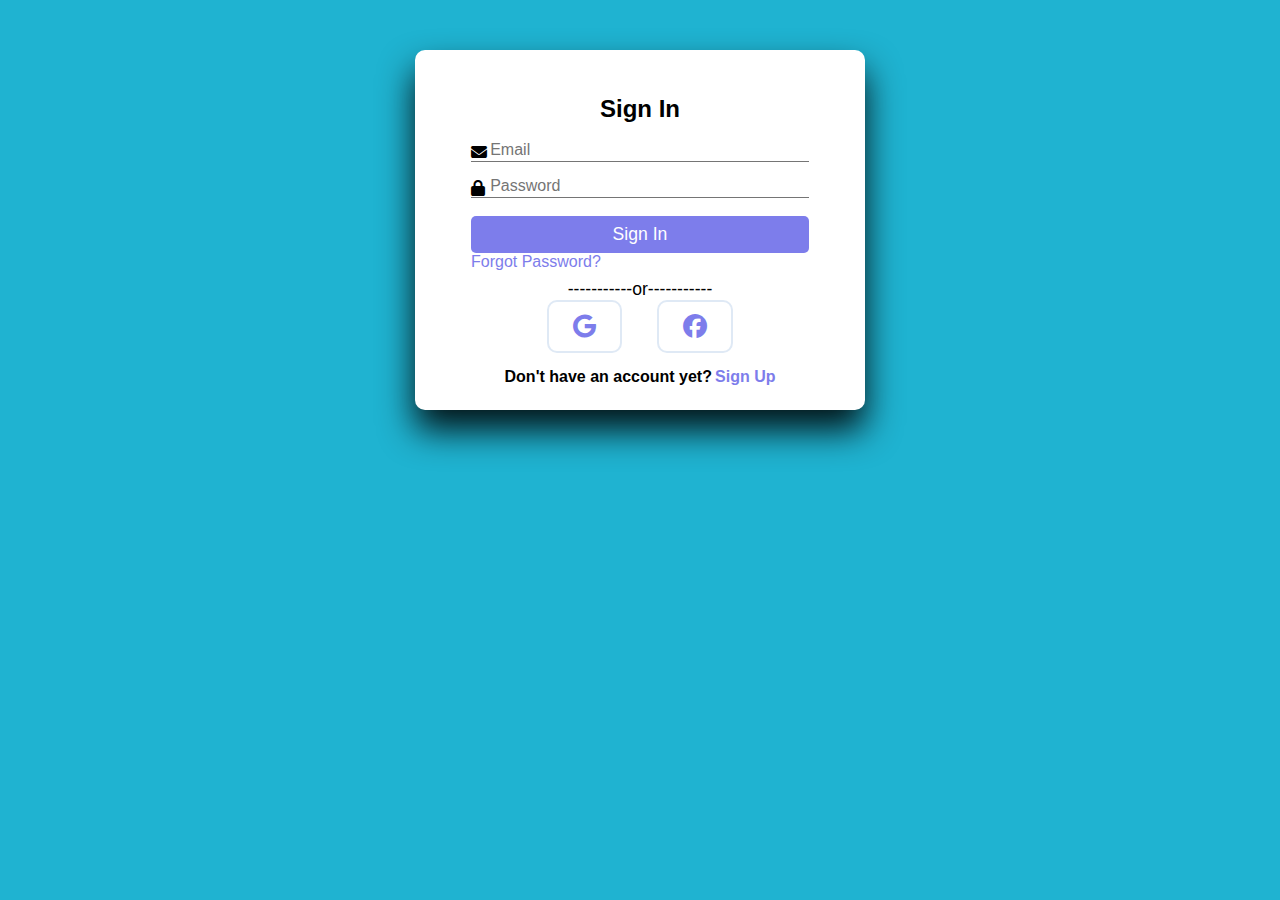
<file: index.html>
<!DOCTYPE html>
<html>

<head>
  <meta charset="utf-8">
  <meta name="viewport" content="width=device-width">
  <title>replit</title>
  <link href="https://cdnjs.cloudflare.com/ajax/libs/font-awesome/6.5.1/css/all.min.css" rel="stylesheet">
  <link href="style.css" rel="stylesheet" type="text/css">
</head>

<body>
  <!-- Signup Form -->
  <div class="container" style= "display:none;"" id="signup"> 
    <h1 class="form-title">Register</h1>
    <form method="post" action="">

<!-- First Name -->
      <div class="form-group">
        <i class="fas fa-user"></i>
        <input type="text" name="FName" id="fName" placeholder="First Name" required>
        <label for="fName">First Name</label>
      </div>

      <!-- Last Name -->
      <div class="input-group">
        <i class="fas fa-user"></i>
        <input type="text" name="lName" id="lName" placeholder="Last Name" required>
        <label for="lName">Last Name</label>
      </div>

      <!-- Email -->
      <div class="input-group">
        <i class="fas fa-envelope"></i>
        <input type="email" name="email" id="email" placeholder="Email" required>
        <label for="email">Email</label>
      </div>

      <!-- Password -->
      <div class="input-group">
        <i class="fas fa-lock"></i>
        <input type="password" name="password" id="password" placeholder="Password" required>
        <label for="password">Password</label>
      </div>

      <!-- Signup Button -->
      <input type="submit" value="Sign Up" class="btn">
    </form>

    <p class="or">-----------or-----------</p>

    <!-- Google and Facebook Signup -->
    <div class='icons'>
      <i class="fab fa-google"></i>
      <i class="fab fa-facebook"></i>
    </div>

    <!-- Already have an account? -->
    <div class='links'>
      <p class="already">Already have an account?</p>
      <button id="signInButton">Sign In</button>
    </div>
  </div>

  <!-- Sign In Form -->
  <div class="container" id="signIn">
    <h1 class="form-title">Sign In</h1>
    <form method="post" action="">
      <!-- Email -->
      <div class="input-group">
        <i class="fas fa-envelope"></i>
        <input type="email" name="email" id="email" placeholder="Email" required>
        <label for="email">Email</label>
      </div>

      <!-- Password -->
      <div class="input-group">
        <i class="fas fa-lock"></i>
        <input type="password" name="password" id="password" placeholder="Password" required>
        <label for="password">Password</label>
      </div>

      <!-- Sign In Button -->
      <input type="submit" value="Sign In" class="btn">

      <!-- Forgot Password -->
      <p class="recover">
        <a href="#">Forgot Password?</a>
      </p>
    </form>

    <p class="or">-----------or-----------</p>

    <!-- Google and Facebook Sign In -->
    <div class='icons'>
      <i class="fab fa-google"></i>
      <i class="fab fa-facebook"></i>
    </div>

    <!-- Don't have an account yet? -->
    <div class="links">
      <p class="already">Don't have an account yet?</p>
      <button id="signUpButton">Sign Up</button>
    </div>
  </div>






  <script src="script.js"></script>
</body>

</html>
</file>
<file: style.css>
html {
  height: 100%;
  width: 100%;
}

* {
  margin: 0;
  padding: 0;
  box-sizing: border-box;
  font-family: 'Poppins', sans-serif;
}

/* This to change colors */
body {
  background-color: #1fb3d1;
}

/* This allows to form the container*/
.container {
  background: #fff;
  width: 450px;
  padding: 1.5rem;
  margin: 50px auto;
  border-radius: 10px;
  box-shadow: 0 20px 35px rgba(0, 0, 0, 0.9); /* Changed shadow color to black */
}


form{
  margin:0 2rem;
}

/* Place the Title like Register and Sign In in the middle */
.form-title {
  font-size: 1.5rem;
  font-weight: bold; /* Makes the text bold */
  text-align: center; /* Centers the text */
  padding: 1.3rem;
}


/* Place the Title like Register and Sign In in the middle */
input{
  color: inherit;
  width: 100%;
  background-color: transparent;
  border:none;
  border-bottom:1px solid #757575;
  padding-left : 1.5rem;
  font-size:15px
}

input-group{
  padding: 1% 0; 
}

.input-group i{
  position:absolute;
  color: black;
}

input:focus{
  background-color: transparent;
  outline: transparent;
  border-bottom:2px solid hsl(327, 90%, 28% );
}

input::placeholder{
  color: transparent;
}

label{
  color: #757575;
  position:relative;
  left:1.2rem;
  top:-1.3em;
  cursor:auto;
  transition:0.3s ease all;
}

input:focus ~ label, input:not(:placeholder-shown) ~ label {
  top: -1.5em; /* Moves label above input when focused */
  color: hsl(327, 90%, 28%);
  font-size: 15px;
}

.recover a{
  text-decoration:none;
  color: rgb(125,125,235)
}

.recover a:hover{
  color: blue;
  text-decoration: underline;
}

/********** Sign Up Button, Sign In **********/
.btn {
  font-size: 1.1rem;
  padding: 8px 0;
  border-radius: 5px;
  outline: none;
  border: none;
  width: 100%; 
  background: rgb(125, 125, 235);
  color: white;
  cursor: pointer; 
  transition: 0.9s;
}

.btn:hover{
  background: #07001f
}

.or{
  font-size:1.1rem;
  margin-top:0.5rem;
  text-align:center;
}

.icons{
  text-align:center;  
}

.icons i{
  color: rgb(125,125,235);
  padding: 0.8rem 1.5rem;
  border-radius:10px;
  font-size:1.5rem;
  cursor:pointer;
  border:2px solid #dfe9f5;
  margin:0 15px;
  transition:1s;
}

.icons i:hover{
  background: #07001f;
  font-size:1.6rem;
  border:2px solid rgb(125,125,235);
  
}

.links{
  display:flex;
  justify-content:space-around;
  padding: 0 4rem;
  margin-top: 0.9rem;
  font-weight:bold;
}

button{
  color: rgb(125,125,235);
  border: none;
  background-color: transparent;
  font-size: 1rem;
  font-weight: bold;

}

button:hover{
  text-decoration:underline;
  color: blue;
}
</file>
